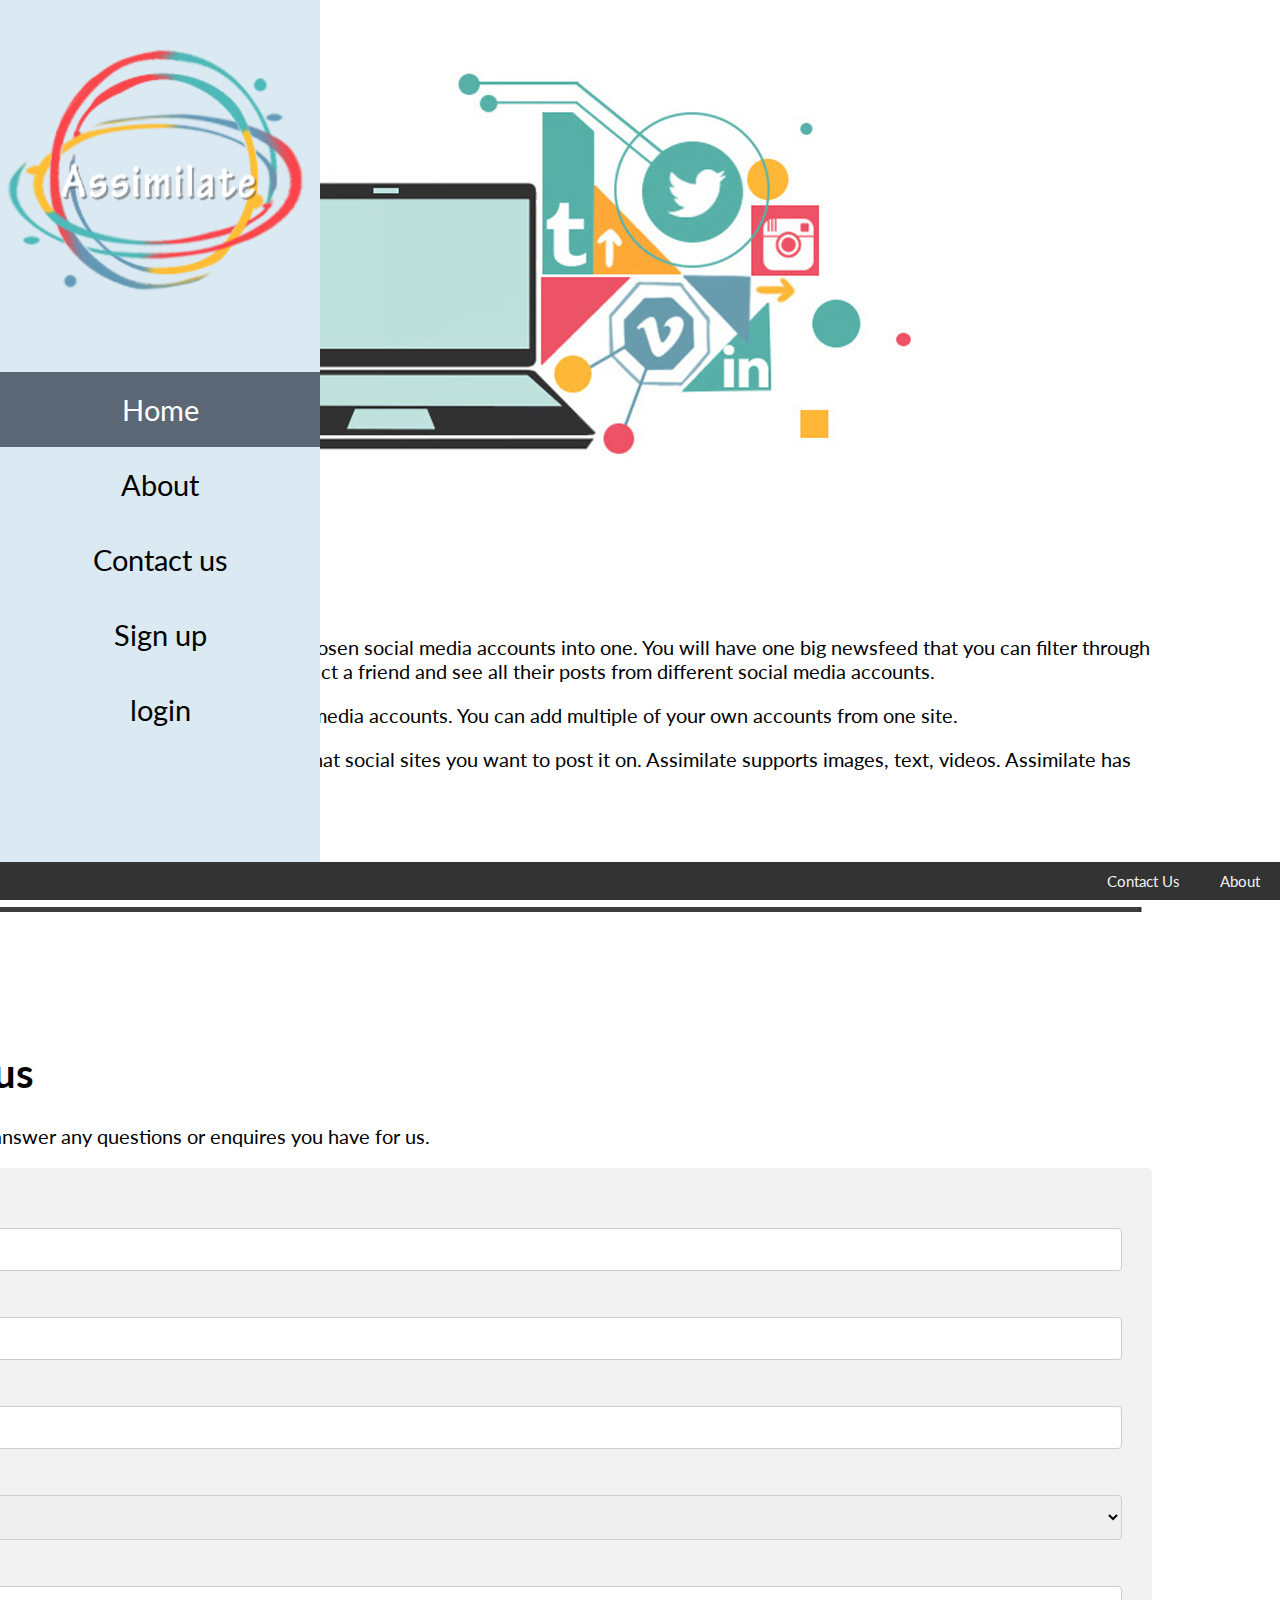
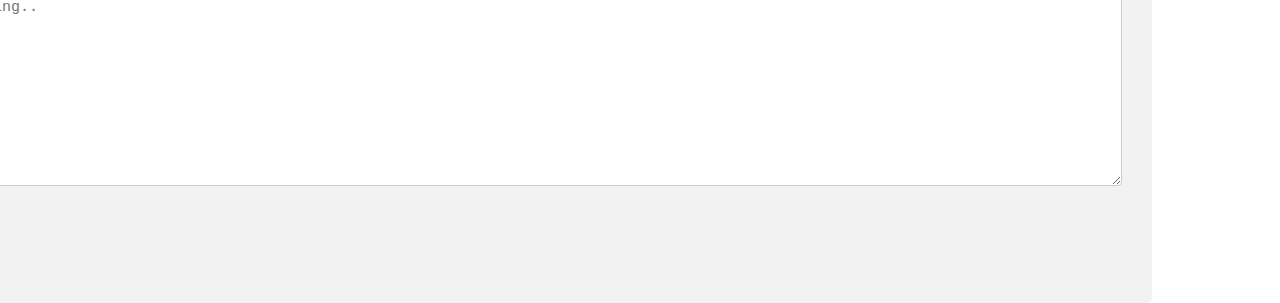
<file: AboutContact.html>
<!DOCTYPE html>
<html>
<head>
  <title>Assimilate</title>

    <link rel="stylesheet" type="text/css" href="AboutContactC.css">
    <link href="https://fonts.googleapis.com/css?family=Lato" rel="stylesheet">


<body>

<div class="container">
<body>

  <div class="nav">
<ul>
 <a href="index.html"><img src="img/logo.png"></a>


  <li><a class="active" href="index.html">Home</a></li>
  <li><a href="AboutContact.html">About</a></li>
  <li><a href="AboutContact.html#Cont">Contact us</a></li>
    <li><a href="Signup.html">Sign up</a></li>
    <li><a href="index.html">login</a></li>

</ul>
  </div>

<div class="navbar">

  <a href="AboutContact.html">About</a>
  <a href="AboutContact.html#Cont">Contact Us</a>

</div>



<div class="textt"> 

<img src="img/LaptopNo.jpg">
<h1>Learn about Assimilate</h1>
<p> Assimilate is a social website that connects all your chosen social media accounts into one. You will have one big newsfeed that you can filter through an select what sites to view or choose all, you can select a friend and see all their posts from different social media accounts. </p>
<p>You can connect with others who use different social media accounts. You can add multiple of your own accounts from one site. </p>
<p>You can create a post on Assimilate and then select what social sites you want to post it on. Assimilate supports images, text, videos. Assimilate has no adds to give you the best experience.</p>


<img src="img/WhiteSpace.jpg">

<h1 id="Cont">Contact us</h1>
<p> We are happy to answer any questions or enquires you have for us.</p>
<div class="cont">
  <form action="/action_page.php">
    <label for="fname">First Name</label>
    <input type="text" id="fname" name="firstname" placeholder="Your name..">

    <label for="lname">Last Name</label>
    <input type="text" id="lname" name="lastname" placeholder="Your last name..">

     <label for="lname">Your Email</label>
    <input type="text" id="lname" name="Your Email" placeholder="Your Email..">

    <label for="country">Country</label>
    <select id="country" name="country">
     <option value="new zealand">New Zealand</option>
      <option value="australia">Australia</option>
      <option value="canada">Canada</option>
      <option value="usa">USA</option>
      <option value="china">China</option>
      <option value="United Kingdom ">United Kingdom </option>
      <option value="germany">Germany</option>
      <option value="japan">Japan</option>
    </select>

    <label for="subject">Subject</label>
    <textarea id="subject" name="subject" placeholder="Write something.." style="height:200px"></textarea>

    <input type="submit" value="Submit">
  </form>
</div>




</div>
</body>




</html>
</file>
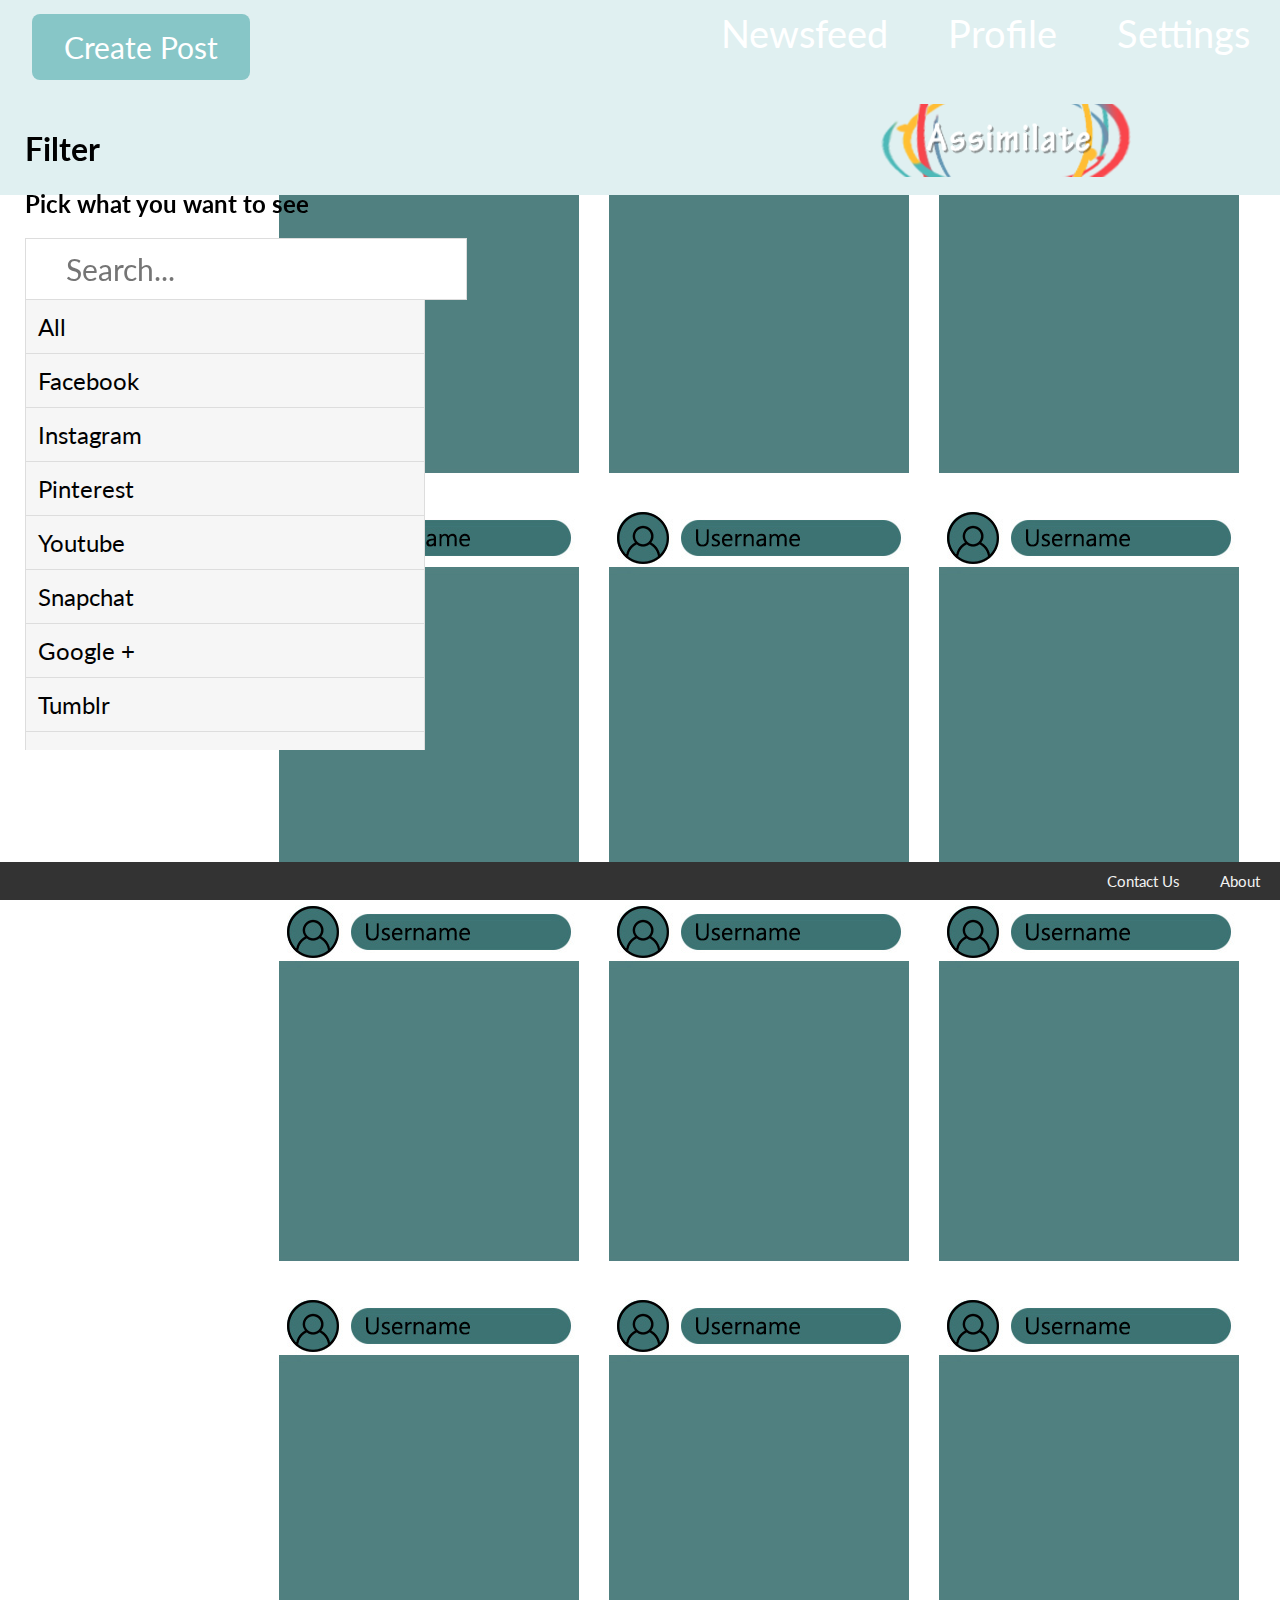
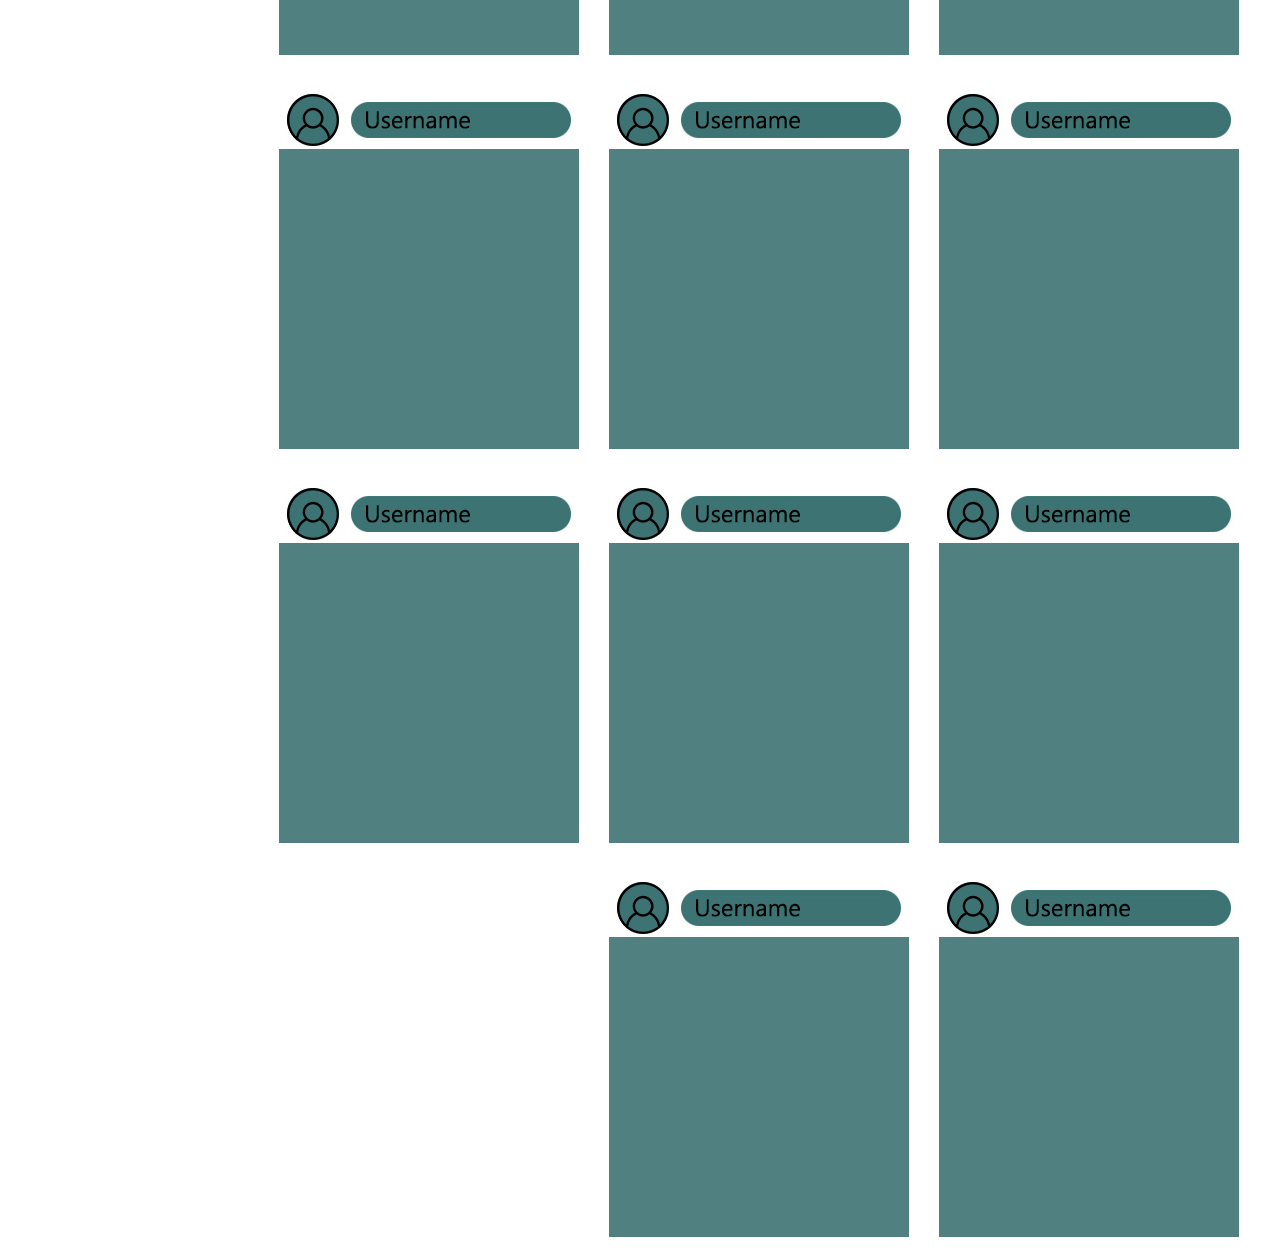
<file: Newsfeed.html>
<!DOCTYPE html>
<html>
<head>
  <title>Assimilate</title>
    <link rel="stylesheet" type="text/css" href="NewsfeedC.css">
      <link href="https://fonts.googleapis.com/css?family=Lato" rel="stylesheet">

</head>
<body>

<div class="navbar">
<ul>

   <li><a href="Settings.html">Settings</a></li>
     <li><a href="Profile.html">Profile</a></li>

  

  <li><a href="Newsfeed.html">Newsfeed</a></li>


<div class="CreatePost">
     <li><a><button id="myBtn">Create Post</button></a></li>
 </div>
 
<div class="ClickLogo">
 <a href="Newsfeed.html"> <img src="img/logothin.png"></a>
 </div>


</ul>

</div>

<div class="Filter">


<h1>Filter</h1>
<h2>Pick what you want to see</h2>

<input type="text" id="myInput" onkeyup="myFunction()" placeholder="Search..." title="Type in a keyword">

<div class="scroll">
<ul id="myUL">
  <li><a href="#">All</a></li>
  <li><a href="#">Facebook</a></li>
  <li><a href="#">Instagram</a></li>
  <li><a href="#">Pinterest</a></li>
  <li><a href="#">Youtube</a></li>
  <li><a href="#">Snapchat</a></li>
  <li><a href="#">Google +</a></li>
  <li><a href="#">Tumblr</a></li>
  <li><a href="#">Vimeo</a></li>
 <li><a href="#">Flickr</a></li>
</ul>
</div>
</div>

<div class="container">
<div class="griding">

  <img class="border-right" src="img/PostImage.jpg" alt="" />


  <img class="border-right" src="img/PostImage.jpg" alt="" />


  <img class="border-right" src="img/PostImage.jpg" alt="" />


  <img class="border-right" src="img/PostImage.jpg" alt="" />

  <img class="border-right" src="img/PostImage.jpg" alt="" />

 
  <img class="border-right" src="img/PostImage.jpg" alt="" />


  <img class="border-right" src="img/PostImage.jpg" alt="" />

  <img class="border-right" src="img/PostImage.jpg" alt="" />

  <img class="border-right" src="img/PostImage.jpg" alt="" />

  <img class="border-right" src="img/PostImage.jpg" alt="" />
  <img class="border-right" src="img/PostImage.jpg" alt="" />
    
  <img class="border-right" src="img/PostImage.jpg" alt="" />

  <img class="border-right" src="img/PostImage.jpg" alt="" />
  <img class="border-right" src="img/PostImage.jpg" alt="" />
  <img class="border-right" src="img/PostImage.jpg" alt="" />
  <img class="border-right" src="img/PostImage.jpg" alt="" />
  <img class="border-right" src="img/PostImage.jpg" alt="" />
  <img class="border-right" src="img/PostImage.jpg" alt="" />
  <img class="border-right" src="img/PostImage.jpg" alt="" />
  <img class="border-right" src="img/PostImage.jpg" alt="" />
</div>
</div>

<div class="navb">

    <a href="AboutContact.html">About</a>
    <a href="AboutContact.html#Cont">Contact Us</a>

</div>


</head>
<body>



<!-- Trigger/Open The Modal -->

<!-- The Modal -->
<div id="myModal" class="modal">

  <!-- Modal content -->
  <div class="modal-content">
    <div class="modal-header">
      <span class="close">&times;</span>
     
      Text<img src="img/TextIcon.png">
      Image<img src="img/ImageIcon.png">
      Video<img src="img/VideoIcon.png">
      Sound<img src="img/SoundIcon.png">
      Link<img src="img/LinkIcon.png">
 
    </div>

    <div class="modal-body">
      <p>Write...</p>
  <br>
 
</form> 


    </div>

    <div class="modal-footer">
      <button id="myBtn">Select medias</button>
<img src="img/Networks.jpg">
  
  </div>

</div>

<script>
// Get the modal
var modal = document.getElementById('myModal');

// Get the button that opens the modal
var btn = document.getElementById("myBtn");

// Get the <span> element that closes the modal
var span = document.getElementsByClassName("close")[0];

// When the user clicks the button, open the modal 
btn.onclick = function() {
    modal.style.display = "block";
}

// When the user clicks on <span> (x), close the modal
span.onclick = function() {
    modal.style.display = "none";
}

// When the user clicks anywhere outside of the modal, close it
window.onclick = function(event) {
    if (event.target == modal) {
        modal.style.display = "none";
    }
}
</script>


</body>


</html>
</file>
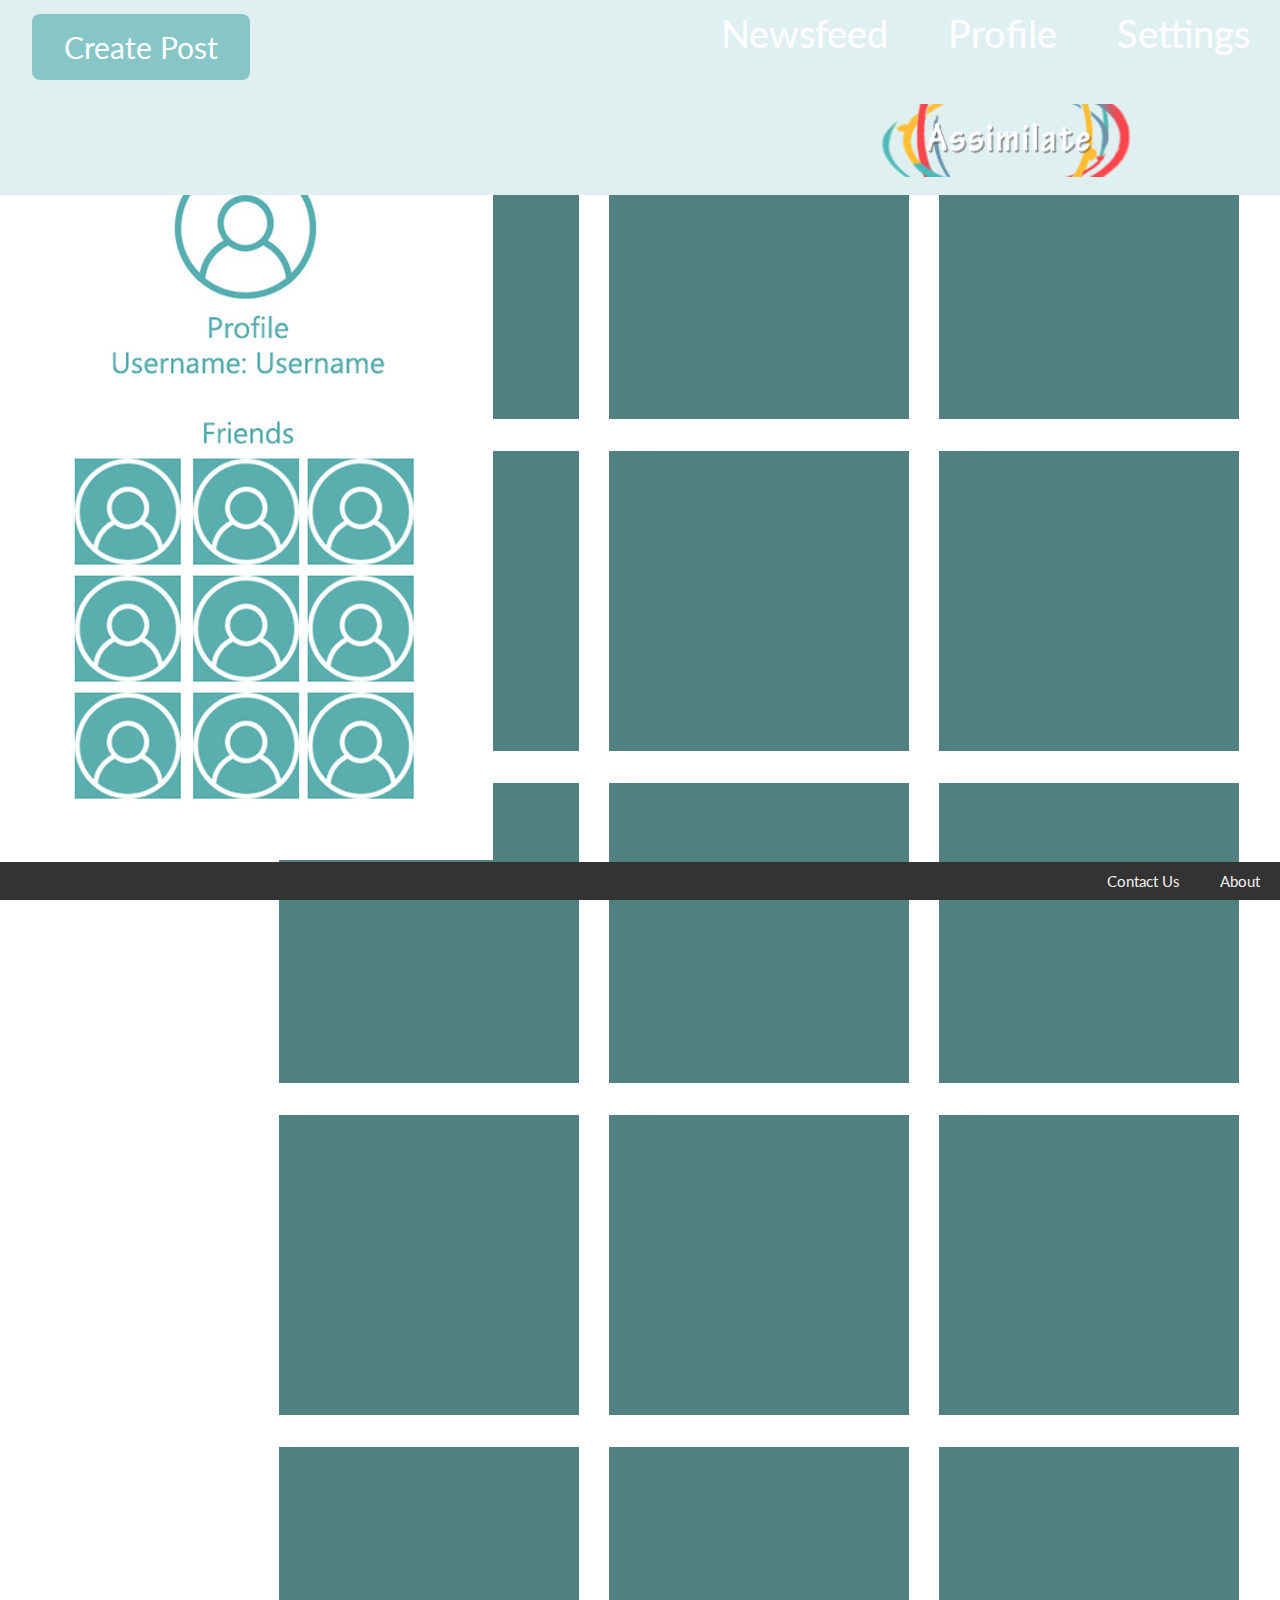
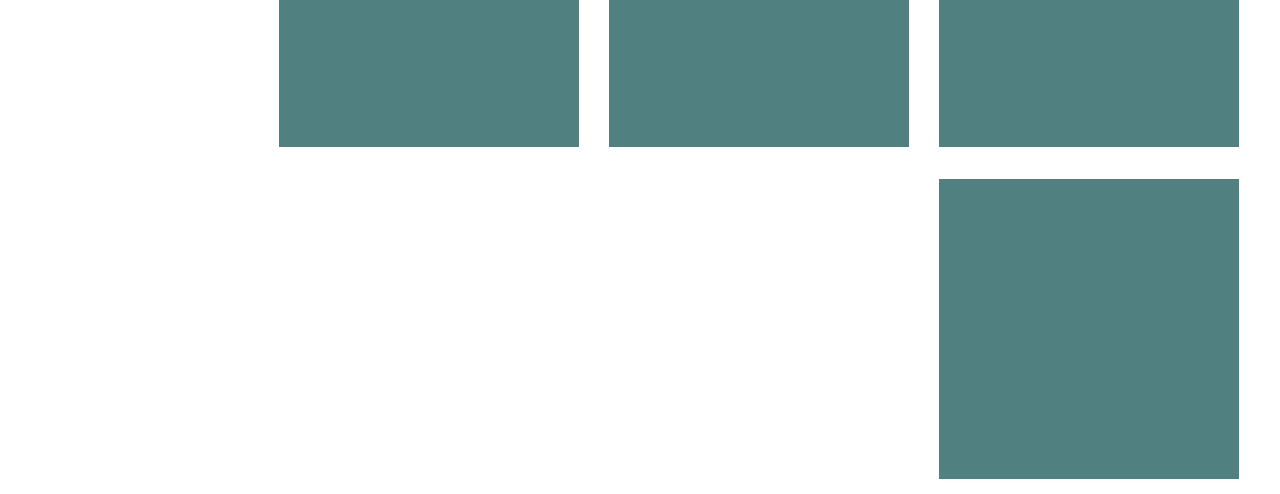
<file: Profile.html>
<!DOCTYPE html>
<html>
<head>
  <title>Assimilate</title>
  <link rel="stylesheet" type="text/css" href="ProfileC.css">
  <link href="https://fonts.googleapis.com/css?family=Lato" rel="stylesheet">


</head>
<body>

<div class="ProfilePic">
	<img src="img/Avatar.jpg">
</div>


<div class="navbar">
<ul>

   <li><a href="Settings.html">Settings</a></li>
     <li><a href="Profile.html">Profile</a></li>

  

  <li><a href="Newsfeed.html">Newsfeed</a></li>


<div class="CreatePost">
     <li><a><button id="myBtn">Create Post</button></a></li>
 </div>
 
<div class="ClickLogo">
 <a href="Newsfeed.html"> <img src="img/logothin.png"></a>
 </div>


</ul>

</div>

<div class="navb">


    <a href="AboutContact.html">About</a>
    <a href="AboutContact.html#Cont">Contact Us</a>
</div>


</body>

<div id="myModal" class="modal">

  <!-- Modal content -->
  <div class="modal-content">
    <div class="modal-header">
      <span class="close">&times;</span>

      Text<img src="img/TextIcon.png">
      Image<img src="img/ImageIcon.png">
      Video<img src="img/VideoIcon.png">
      Sound<img src="img/SoundIcon.png">
      Link<img src="img/LinkIcon.png">

    </div>
    <div class="modal-body">
      <p>Write...</p>
    </div>
    <div class="modal-footer">
      <button id="myBtn">Select medias</button>
      <img src="img/Networks.jpg">
    </div>
  </div>

</div>


	<div class="container">
  <div class="griding">

  <img class="border-right" src="img/PostImag2.jpg" alt="" />
  <img class="border-right" src="img/PostImag2.jpg" alt="" />
  <img class="border-right" src="img/PostImag2.jpg" alt="" />
  <img class="border-right" src="img/PostImag2.jpg" alt="" />
  <img class="border-right" src="img/PostImag2.jpg" alt="" />
  <img class="border-right" src="img/PostImag2.jpg" alt="" />
  <img class="border-right" src="img/PostImag2.jpg" alt="" />
  <img class="border-right" src="img/PostImag2.jpg" alt="" />
  <img class="border-right" src="img/PostImag2.jpg" alt="" />
  <img class="border-right" src="img/PostImag2.jpg" alt="" />
  <img class="border-right" src="img/PostImag2.jpg" alt="" />
  <img class="border-right" src="img/PostImag2.jpg" alt="" />
  <img class="border-right" src="img/PostImag2.jpg" alt="" />
  <img class="border-right" src="img/PostImag2.jpg" alt="" />
  <img class="border-right" src="img/PostImag2.jpg" alt="" />
  <img class="border-right" src="img/PostImag2.jpg" alt="" />

</div>
</div>



<script>
// Get the modal
var modal = document.getElementById('myModal');

// Get the button that opens the modal
var btn = document.getElementById("myBtn");

// Get the <span> element that closes the modal
var span = document.getElementsByClassName("close")[0];

// When the user clicks the button, open the modal 
btn.onclick = function() {
    modal.style.display = "block";
}

// When the user clicks on <span> (x), close the modal
span.onclick = function() {
    modal.style.display = "none";
}

// When the user clicks anywhere outside of the modal, close it
window.onclick = function(event) {
    if (event.target == modal) {
        modal.style.display = "none";
    }
}
</script>


</html>
</file>
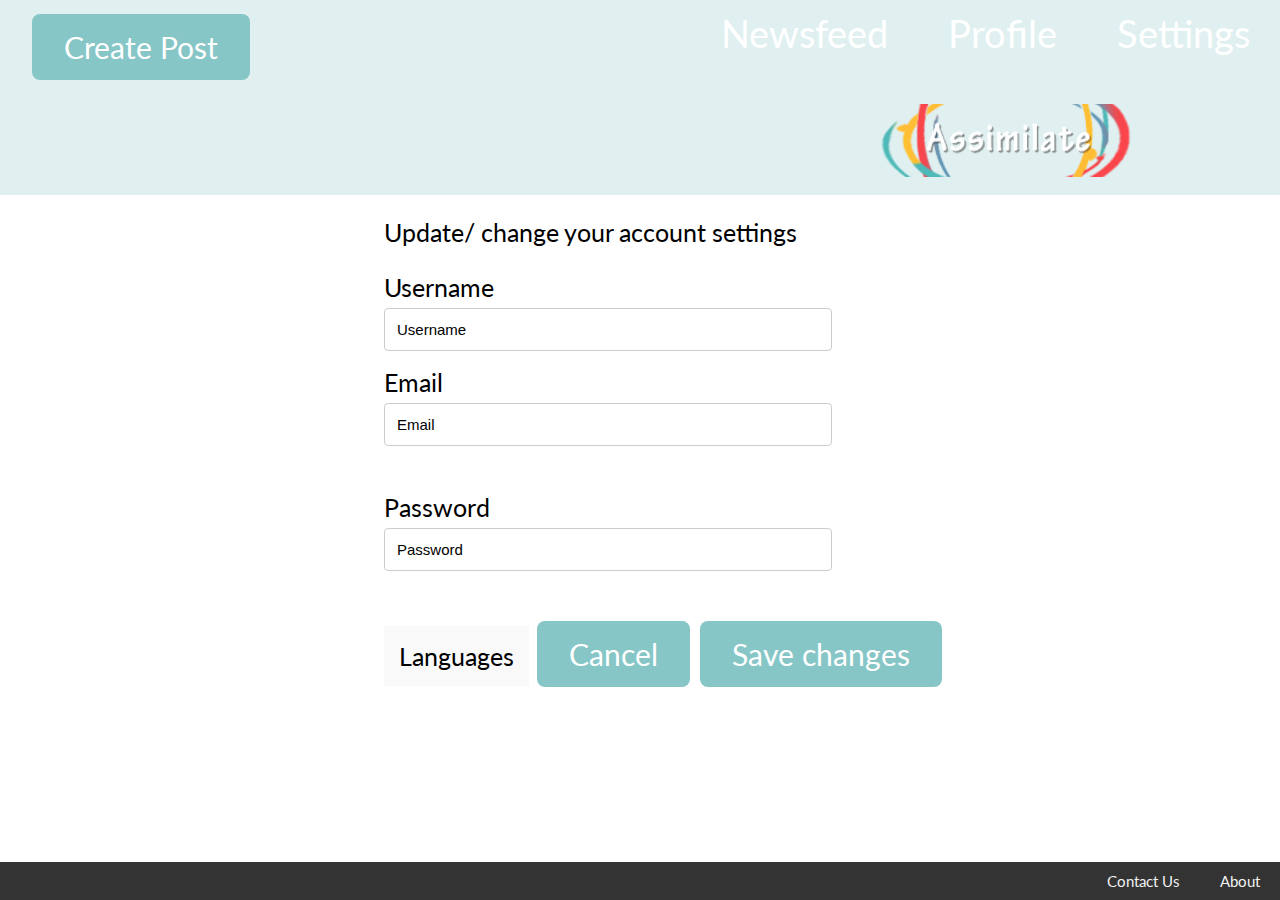
<file: Settings.html>
<!DOCTYPE html>
<html>
<head>
 <title>Assimilate</title>
  <link rel="stylesheet" type="text/css" href="SettingsC.css">
    <link href="https://fonts.googleapis.com/css?family=Lato" rel="stylesheet">


</head>
<body>

<div class="navbar">
<ul>

   <li><a href="Settings.html">Settings</a></li>
     <li><a href="Profile.html">Profile</a></li>


  <li><a href="Newsfeed.html">Newsfeed</a></li>

<div class="CreatePost">
     <li><a><button id="myBtn">Create Post</button></a></li>
 </div>
 
<div class="ClickLogo">
 <a href="Newsfeed.html"> <img src="img/logothin.png"></a>
 </div>


</ul>

</div>

<div class="navb">
    <a href="AboutContact.html">About</a>
    <a href="AboutContact.html#Cont">Contact Us</a>
</div>

</body>

<div id="myModal" class="modal">

  <!-- Modal content -->
  <div class="modal-content">
    <div class="modal-header">
      <span class="close">&times;</span>
        Text<img src="img/TextIcon.png">
      Image<img src="img/ImageIcon.png">
      Video<img src="img/VideoIcon.png">
      Sound<img src="img/SoundIcon.png">
      Link<img src="img/LinkIcon.png">
    </div>
    <div class="modal-body">
      <p>Write...</p>
    </div>
    <div class="modal-footer">
     <button id="myBtn">Select medias</button>
     <img src="img/Networks.jpg">
    </div>
  </div>

</div>

<div class="Set">

<h1>Account Settings</h1>
<p> Update/ change your account settings </p>
<form action="/action_page.php">
  Username<br>
  <input type="text" name="Username" value="Username">
  <br>
   Email<br>
  <input type="text" name="Email" value="Email">
  <br><br>

</form> 
Password<br>
  <input type="text" name="Password" value="Password">
  <br><br>

<div class="dropdown">
  <span>Languages</span>
  <div class="dropdown-content">
    <p>English</p>
    <p>Chinese</p>
    <p>Spanish</p>
    <p>Hindi</p>
    <p>Portuguese</p>
    <p>Russian</p>
    <p> Japanese </p>
  </div>


</div>
<button id="myBtn">Cancel</button>
<button id="myBtn">Save changes</button>

</div>



<script>
// Get the modal
var modal = document.getElementById('myModal');

// Get the button that opens the modal
var btn = document.getElementById("myBtn");

// Get the <span> element that closes the modal
var span = document.getElementsByClassName("close")[0];

// When the user clicks the button, open the modal 
btn.onclick = function() {
    modal.style.display = "block";
}

// When the user clicks on <span> (x), close the modal
span.onclick = function() {
    modal.style.display = "none";
}

// When the user clicks anywhere outside of the modal, close it
window.onclick = function(event) {
    if (event.target == modal) {
        modal.style.display = "none";
    }
}
</script>


</html>
</file>
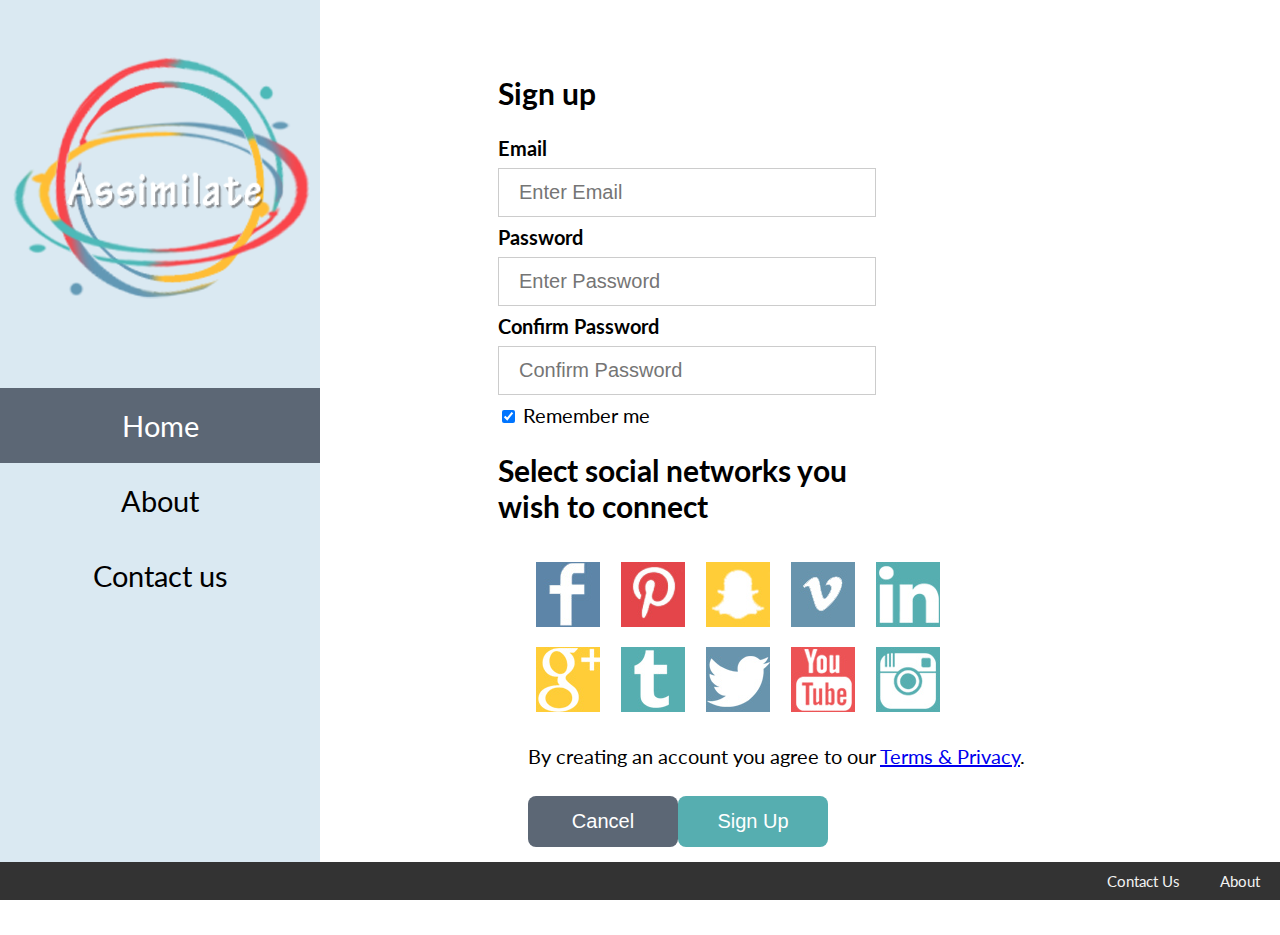
<file: Signup.html>
<!DOCTYPE html>
<html>
<head>
  <title>Assimilate</title>

</head>
<script src="SignUpS.js"></script>

<link rel="stylesheet" type="text/css" href="Signup.css">
  <link href="https://fonts.googleapis.com/css?family=Lato" rel="stylesheet">

 
<body>

<div class="nav">
<ul>

 <a href="index.html"><img src="img/logo.png"></a>

  <li><a class="active" href="index.html">Home</a></li>
  <li><a href="AboutContact.html">About</a></li>
  <li><a href="AboutContact.html#Cont">Contact us</a></li>
</ul>
  </div>


<div class="navbar">  
    <a href="AboutContact.html">About</a>
    <a href="AboutContact.html#Cont">Contact Us</a>
</div>


<form action="/action_page.php" >


  <div class="container">
  <h2> Sign up</h2>
	<label><b>Email</b></label>
   		<input type="text" placeholder="Enter Email" name="email" required>

	<label><b>Password</b></label>
	    <input type="password" placeholder="Enter Password" name="psw" required>

	<label><b>Confirm Password</b></label>
	    <input type="password" placeholder="Confirm Password" name="psw" required>
	
	 <input type="checkbox" checked="checked"> Remember me
   
   <h2> Select social networks you wish to connect</h2>
  <div class="griding">
 <img id="desat" onclick="swapImage('desat','img/FBLogo.jpg','img/FBLogoDark.jpg')"src="img/FBLogo.jpg" title="" alt="Fig.: FBLogo."/>
 <img id="desa" onclick="swapImage('desa','img/PintLogo.jpg','img/PintLogoDark.jpg',)"src="img/PintLogo.jpg" title="" alt="Fig.: PintLogo."/>
<img id="des" onclick="swapImage('des','img/snap.jpg','img/snapD.jpg',)"src="img/snap.jpg" title="" alt="Fig.: snap."/>
<img id="de" onclick="swapImage('de','img/V.jpg','img/VD.jpg',)"src="img/V.jpg" title="" alt="Fig.: V."/>
<img id="d" onclick="swapImage('d','img/In.jpg','img/InD.jpg',)"src="img/In.jpg" title="" alt="Fig.: In."/>
<img id="cesat" onclick="swapImage('cesat','img/G.jpg','img/GD.jpg',)"src="img/G.jpg" title="" alt="Fig.: G."/>
<img id="cesa" onclick="swapImage('cesa','img/Tumb.jpg','img/TumbD.jpg',)"src="img/Tumb.jpg" title="" alt="Fig.: Tumb."/>
<img id="ces" onclick="swapImage('ces','img/Twit.jpg','img/TwitD.jpg',)"src="img/Twit.jpg" title="" alt="Fig.: Twit."/>
<img id="ce" onclick="swapImage('ce','img/You.jpg','img/YouD.jpg',)"src="img/You.jpg" title="" alt="Fig.: You."/>
<img id="c" onclick="swapImage('c','img/Insta.jpg','img/InstaD.jpg',)"src="img/Insta.jpg" title="" alt="Fig.: Insta."/>

</form>

 <p>By creating an account you agree to our <a href="#">Terms & Privacy</a>.</p>

 <div class="clearfix">
     <a href="index.html"><button type="button"  class="cancelbtn">Cancel</button></a>
   <a href="Newsfeed.html"><button type="button" class="signupbtn">Sign Up</button></a>
 </div>
  </div>




</div>


</html>
</file>
<file: AboutContactC.css>
body {
    margin: 0;
    padding: 0;
}


ul {
    list-style-type: none;
    margin: 0;
    padding: 0;
    width: 25%;
    background-color: #dae9f2;
    position: fixed;
    height: 100%;
    overflow: auto;
    font-size: 29px;
    text-align: center;
    font-family: 'Lato', sans-serif;
}

li a {
    display: block;
    color: #000;
    padding: 20px 20px ;
    text-decoration: none;
}

li a.active {
    background-color: #5c6775;
    color: white;
}

li a:hover:not(.active) {
    background-color: #6994ae;
    color: white;
}


.button {
    background-color: #5c6775;
    border: none;
    color: white;
    padding: 15px 32px;
    text-align: center;
    text-decoration: none;
    display: inline-block;
    font-size: 20px;
    margin: 4px 2px;
    cursor: pointer;
    position: relative;
    font-family: 'Lato', sans-serif;
    left: 40%;

}

.button1 {border-radius: 8px; 
    }

.LSButtons{
    height: 100px;
    padding-top: 10px;
    padding-left: 20%;
}

.navbar {
  overflow: hidden;
  background-color: #333;
  position: fixed;
  bottom: 0;
  width: 100%;
  font-family: 'Lato', sans-serif;
}

.navbar a {
  float: right;
  display: block;
  color: #f2f2f2;
  text-align: center;
  font-family: 'Lato', sans-serif;
  padding: 10px 20px;
  text-decoration: none;
  font-size: 15px;
}

.textt {
	float: right;
	padding-left: 40%;
	padding-right: 10%;
    font-family: 'Lato', sans-serif;
    font-size: 20px;
    
}

input[type=text], select, textarea {
    width: 100%;
    padding: 12px;
    border: 1px solid #ccc;
    border-radius: 4px;
    box-sizing: border-box;
    margin-top: 6px;
    margin-bottom: 16px;
    resize: vertical;
    font-size: 15px;
}

input[type=submit] {
    background-color: #5c6775;
    color: white;
    padding: 12px 20px;
    border: none;
    border-radius: 4px;
    cursor: pointer;
    font-size: 20px;
}

input[type=submit]:hover {
    background-color: #56aeb0;
}

.cont {
    border-radius: 5px;
    background-color: #f2f2f2;
    padding: 30px;
    padding-bottom: 50px;
    font-size: 20px;
}
</file>
<file: NewsfeedC.css>
body {
    margin: 0;
    padding: 0;
}

ul {
    list-style-type: none;
    margin: 0;
    padding: 0;
}

li {
    display: inline;
}
.navbar {
  overflow: hidden;
  background-color: #e0f0f1;
  position: fixed;
  top: 0;
  width: 100%;
  font-family: 'Lato', sans-serif;
}

.navbar a {
  float: right;
  display: block;
  color: white;
  text-align: center;

  padding: 10px 30px;
  text-decoration: none;
  font-size: 38px;
}
.CreatePost {
	float: left;
}

.ClickLogo {
  float: left;
  padding-left: 850px;
}

* {
  box-sizing: border-box;
}

#myInput {
  background-position: 10px 12px;
  background-repeat: no-repeat;
  width: 100%;
  font-size: 30px;
  padding: 12px 20px 12px 40px;
  border: 1px solid #ddd;
  margin-bottom: 0px;
  font-family: 'Lato', sans-serif;
}

#myUL {
  list-style-type: none;
  padding: 0;
  margin: 0;
  font-family: 'Lato', sans-serif;
}

#myUL li a {
  border: 1px solid #ddd;
  margin-top: -1px; /* Prevent double borders */
  background-color: #f6f6f6;
  padding: 12px;
  text-decoration: none;
  font-size: 24px;
  color: black;
  display: block
}

#myUL li a:hover:not(.header) {
  background-color: #79d0d2;
}

.Filter {
 position: fixed;
  padding: 15px;
  padding-left: 25px;
  padding-top: 5px;
  float: left;
  font-family: 'Lato', sans-serif;
}


div.scroll {
   position: fixed;
    width: 400px;
    height: 450px;
    overflow: scroll;
}



.griding {
    display:block;
    width:90%;
    margin:8%;

}

.container {
  margin: auto;
  max-width: 1700px;
}

.border-right {
    float: right;
    padding: 15px;
}



.navb {
  overflow: hidden;
  background-color: #333;
  position: fixed;
  bottom: 0;
  width: 100%;
  font-family: 'Lato', sans-serif;
}

.navb a {
  float: right;
  display: block;
  color: #f2f2f2;
  text-align: center;

  padding: 10px 20px;
  text-decoration: none;
  font-size: 15px;
}


.modal {
    display: none; /* Hidden by default */
    position: fixed; /* Stay in place */
    z-index: 1; /* Sit on top */
    padding-top: 100px; /* Location of the box */
    left: 0;
    top: 0;
    width: 100%; /* Full width */
    height: 100%; /* Full height */
    overflow: auto; /* Enable scroll if needed */
    background-color: rgb(0,0,0); /* Fallback color */
    background-color: rgba(0,0,0,0.4); /* Black w/ opacity */
}

/* Modal Content */
.modal-content {
    position: relative;
    background-color: #fefefe;
    margin: auto;
    padding: 0;
    border: 1px solid #888;
    width: 50%;
    box-shadow: 0 4px 8px 0 rgba(0,0,0,0.2),0 6px 20px 0 rgba(0,0,0,0.19);
    -webkit-animation-name: animatetop;
    -webkit-animation-duration: 0.4s;
    animation-name: animatetop;
    animation-duration: 0.4s

}

/* Add Animation */
@-webkit-keyframes animatetop {
    from {top:-300px; opacity:0} 
    to {top:0; opacity:1}
}

@keyframes animatetop {
    from {top:-300px; opacity:0}
    to {top:0; opacity:1}
}

/* The Close Button */
.close {
    color: white;
    float: right;
    font-size: 35px;
    font-weight: bold;
    text-decoration: none;
}

.close:hover,
.close:focus {
    color: #000;
    text-decoration: none;
    cursor: pointer;
}

.modal-header {
    padding: 2px 16px;
    background-color: #5c6775;
    color: white;
    text-decoration: none;
    font-size: 30px;
    font-family: 'Lato', sans-serif;
    padding-bottom: 10px;

}

.modal-body {
  padding: 2px 16px;
  font-family: 'Lato', sans-serif;
  height:700px;


}

.modal-footer {
    padding: 2px 16px;
    background-color: #5c6775;
    color: white;
    font-family: 'Lato', sans-serif;
}

#myBtn {
   background-color: #87c6c7;
    border: none;
    color: white;
    padding: 15px 32px;
    text-align: center;
    text-decoration: none;
    display: inline-block;
    font-size: 30px;
    margin: 4px 2px;
    cursor: pointer;
    border-radius: 8px;
    font-family: 'Lato', sans-serif;
}
</file>
<file: ProfileC.css>
body {
    margin: 0;
    padding: 0;
}

ul {
    list-style-type: none;
    margin: 0;
    padding: 0;
}

li {
    display: inline;
}
.navbar {
  overflow: hidden;
  background-color: #e0f0f1;
  position: fixed;
  top: 0;
  width: 100%;
  font-family: 'Lato', sans-serif;
}

.navbar a {
  float: right;
  display: block;
  color: white;
  text-align: center;

  padding: 10px 30px;
  text-decoration: none;
  font-size: 38px;
}
.CreatePost {
  float: left;
}

.ClickLogo {
  float: left;
  padding-left: 850px;
}


.navb {
  overflow: hidden;
  background-color: #333;
  position: fixed;
  bottom: 0;
  width: 100%;
  font-family: 'Lato', sans-serif;
}

.navb a {
  float: right;
  display: block;
  color: #f2f2f2;
  text-align: center;

  padding: 10px 20px;
  text-decoration: none;
  font-size: 15px;
}


.modal {
    display: none; /* Hidden by default */
    position: fixed; /* Stay in place */
    z-index: 1; /* Sit on top */
    padding-top: 100px; /* Location of the box */
    left: 0;
    top: 0;
    width: 100%; /* Full width */
    height: 100%; /* Full height */
    overflow: auto; /* Enable scroll if needed */
    background-color: rgb(0,0,0); /* Fallback color */
    background-color: rgba(0,0,0,0.4); /* Black w/ opacity */
}

/* Modal Content */
.modal-content {
    position: relative;
    background-color: #fefefe;
    margin: auto;
    padding: 0;
    border: 1px solid #888;
    width: 50%;
    box-shadow: 0 4px 8px 0 rgba(0,0,0,0.2),0 6px 20px 0 rgba(0,0,0,0.19);
    -webkit-animation-name: animatetop;
    -webkit-animation-duration: 0.4s;
    animation-name: animatetop;
    animation-duration: 0.4s
}

/* Add Animation */
@-webkit-keyframes animatetop {
    from {top:-300px; opacity:0} 
    to {top:0; opacity:1}
}

@keyframes animatetop {
    from {top:-300px; opacity:0}
    to {top:0; opacity:1}
}

/* The Close Button */
.close {
    color: white;
    float: right;
    font-size: 28px;
    font-weight: bold;
}

.close:hover,
.close:focus {
    color: #000;
    text-decoration: none;
    cursor: pointer;
}

.modal-header {
    padding: 2px 16px;
    background-color: #5c6775;
    color: white;
    text-decoration: none;
    font-size: 30px;
    font-family: 'Lato', sans-serif;
    padding-bottom: 10px;

}

.modal-body {
  padding: 2px 16px;
  font-family: 'Lato', sans-serif;
  height:700px;

}

.modal-footer {
    padding: 2px 16px;
    background-color: #5c6775;
    color: white;
    font-family: 'Lato', sans-serif;
}


.griding {
    display:block;
    width:90%;
    margin:8%;

}
.container {
  margin: auto;
  max-width: 1700px;
}

.border-right {
    float: right;
    padding: 15px;
}



.ProfilePic {
 position: fixed;
  padding: 40px;
  padding-top: 50px;
  float: left;
}

#myBtn {
   background-color: #87c6c7;
    border: none;
    color: white;
    padding: 15px 32px;
    text-align: center;
    text-decoration: none;
    display: inline-block;
    font-size: 30px;
    margin: 4px 2px;
    cursor: pointer;
    border-radius: 8px;
    font-family: 'Lato', sans-serif;
}
</file>
<file: SettingsC.css>
body {
    margin: 0;
    padding: 0;
}

ul {
    list-style-type: none;
    margin: 0;
    padding: 0;


}

li {
    display: inline;
}
.navbar {
  overflow: hidden;
  background-color: #e0f0f1;
  position: fixed;
  top: 0;
  width: 100%;
  font-family: 'Lato', sans-serif;
}

.navbar a {
  float: right;
  display: block;
  color: white;
  text-align: center;

  padding: 10px 30px;
  text-decoration: none;
  font-size: 38px;
}
.CreatePost {
  float: left;
}

.ClickLogo {
  float: left;
  padding-left: 850px;
}



.navb {
  overflow: hidden;
  background-color: #333;
  position: fixed;
  bottom: 0;
  font-family: 'Lato', sans-serif;
  width: 100%;
}

.navb a {
  float: right;
  display: block;
  color: #f2f2f2;
  text-align: center;

  padding: 10px 20px;
  text-decoration: none;
  font-size: 15px;
}


.modal {
    display: none; /* Hidden by default */
    position: fixed; /* Stay in place */
    z-index: 1; /* Sit on top */
    padding-top: 100px; /* Location of the box */
    left: 0;
    top: 0;
    width: 100%; /* Full width */
    height: 100%; /* Full height */
    overflow: auto; /* Enable scroll if needed */
    background-color: rgb(0,0,0); /* Fallback color */
    background-color: rgba(0,0,0,0.4); /* Black w/ opacity */
}

/* Modal Content */
.modal-content {
    position: relative;
    background-color: #fefefe;
    margin: auto;
    padding: 0;
    border: 1px solid #888;
    width: 50%;
    box-shadow: 0 4px 8px 0 rgba(0,0,0,0.2),0 6px 20px 0 rgba(0,0,0,0.19);
    -webkit-animation-name: animatetop;
    -webkit-animation-duration: 0.4s;
    animation-name: animatetop;
    animation-duration: 0.4s

}

/* Add Animation */
@-webkit-keyframes animatetop {
    from {top:-300px; opacity:0} 
    to {top:0; opacity:1}
}

@keyframes animatetop {
    from {top:-300px; opacity:0}
    to {top:0; opacity:1}
}

/* The Close Button */
.close {
    color: white;
    float: right;
    font-size: 28px;
    font-weight: bold;
    font-family: 'Lato', sans-serif;
}

.close:hover,
.close:focus {
    color: #000;
    text-decoration: none;
    cursor: pointer;
}

.modal-header {
    padding: 2px 16px;
    background-color: #5c6775;
    color: white;
    text-decoration: none;
    font-size: 30px;
    font-family: 'Lato', sans-serif;
    padding-bottom: 10px;

}

.modal-body {
  padding: 2px 16px;
  font-family: 'Lato', sans-serif;
  height:700px;

}

.modal-footer {
    padding: 2px 16px;
    background-color: #5c6775;
    color: white;
    font-family: 'Lato', sans-serif;
}


.border-right {
    float: right;
    padding: 10px;
}

.container {
  margin: auto;
  max-width: 1200px;
}


.dropdown {
    position: relative;
    display: inline-block;
    font-family: 'Lato', sans-serif;
    background-color: #f9f9f9;
    padding: 15px;
  }

.dropdown-content {
    display: none;
    position: absolute;
    background-color: #f9f9f9;
    min-width: 160px;
    box-shadow: 0px 8px 16px 0px rgba(0,0,0,0.2);
    padding: 12px 16px;
    z-index: 1;
}

.dropdown:hover .dropdown-content {
    display: block;
}

.Set {
  padding-top: 7%;
  font-family: 'Lato', sans-serif;
  padding-left: 30%;
  font-size: 25px;


}

#text {
  font-size: 20px;
}

#myBtn {
   background-color: #87c6c7;
    border: none;
    color: white;
    padding: 15px 32px;
    text-align: center;
    text-decoration: none;

    font-size: 20px;
    margin: 4px 2px;
    cursor: pointer;
    border-radius: 8px;
    font-family: 'Lato', sans-serif;
}
#myBtn {
   background-color: #87c6c7;
    border: none;
    color: white;
    padding: 15px 32px;
    text-align: center;
    text-decoration: none;
    display: inline-block;
    font-size: 30px;
    margin: 4px 2px;
    cursor: pointer;
    border-radius: 8px;
    font-family: 'Lato', sans-serif;
}

input[type=text], select, textarea {
    width: 50%;
    padding: 12px;
    border: 1px solid #ccc;
    border-radius: 4px;
    box-sizing: border-box;
    margin-top: 6px;
    margin-bottom: 16px;
    resize: vertical;
    font-size: 15px;
}
</file>
<file: Signup.css>
body {
    margin: 0;
    padding: 0;
}

.griding {
    display:block;
    width:500px;
    margin:30px;

}
img {
    float:middle;
    padding:8px;
}



/* Full-width input fields */
input[type=text], input[type=password] {
    width: 100%;
    padding: 12px 20px;
    margin: 8px 0;
    display: inline-block;
    border: 1px solid #ccc;
    box-sizing: border-box;
    font-size: 20px;
}

/* Set a style for all buttons */
button {
    background-color: #56aeb0;
    color: white;
    padding: 14px 20px;
    margin: 8px 0;
    border: none;
    cursor: pointer;
    width: 100%;
    border-radius: 8px;
}

/* Extra styles for the cancel button */
.cancelbtn {
    padding: 14px 20px;
    background-color: #5c6775;
    float: left;
    width: 150px;
    font-size: 20px;
}

.signupbtn{
    padding: 14px 20px;
    width: 150px;
    font-size: 20px;

}

/* Add padding to container elements */
.container {
    padding: 50px;
    padding-right: 20px;
    font-size: 20px;
    font-family: 'Lato', sans-serif;

}


/* Clear floats */
.clearfix::after {
    content: "";
    clear: both;
    display: table;
}
/* Change styles for cancel button and signup button on extra small screens */
@media screen and (max-width: 300px) {
    .cancelbtn, .signupbtn {
        width: 100%;
    }
}


form{

    padding-left: 35%;
    padding-right: 30%;
}




ul {
    list-style-type: none;
    margin: 0;
    padding: 0;
    width: 25%;
    background-color: #dae9f2;
    position: fixed;
    height: 100%;
    overflow: auto;
    font-size: 29px;
    text-align: center;
    font-family: 'Lato', sans-serif;
}

li a {
    display: block;
    color: #000;
    padding: 20px 20px ;
    text-decoration: none;
}

li a.active {
    background-color: #5c6775;
    color: white;
}

li a:hover:not(.active) {
    background-color: #6994ae;
    color: white;
}


.navbar {
  overflow: hidden;
  background-color: #333;
  position: fixed;
  bottom: 0;
  width: 100%;
}

.navbar a {
  float: right;
  display: block;
  color: #f2f2f2;
  text-align: center;
font-family: 'Lato', sans-serif;
  padding: 10px 20px;
  text-decoration: none;
  font-size: 15px;
}
</file>
